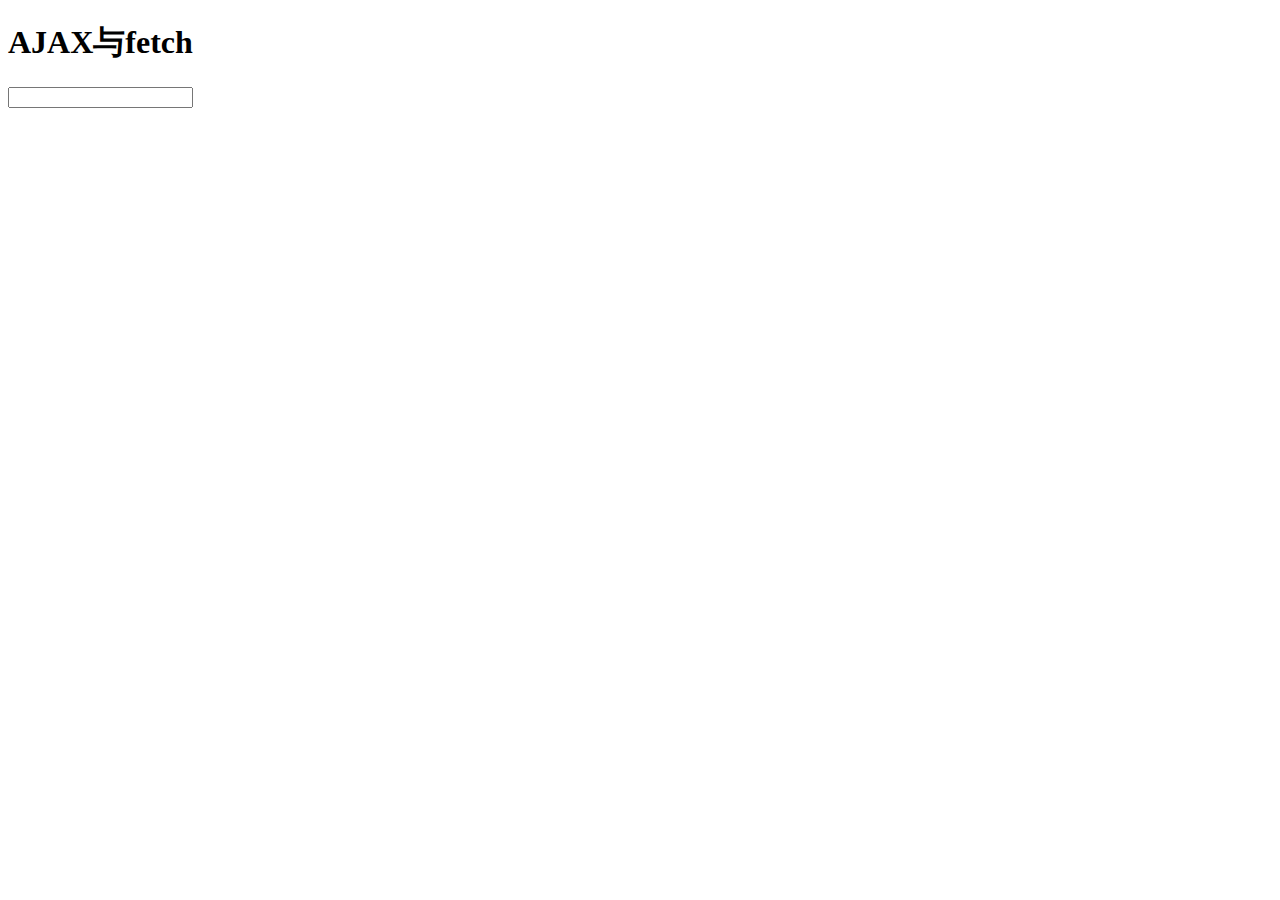
<file: AJAX与fetch.html>
<!DOCTYPE html>
<html>
	<head>
		<meta charset="utf-8">
		<title></title>
	</head>
	<body>
		<h1>AJAX与fetch</h1>
		<input type="text" id="text"/>
		
		<script type="text/javascript">
			/* AJAX */
			var xhr =  new XMLHttpRequest();
			xhr.open("get",url,false);
			xhr.onreadystatechange = function(){
				if (xhr.readyState ==4){
					if(xhr.status==200){
						var data = xhr.responseText;
						console.log(data);
					}
				}
			}
			xhr.onerror = function(){
				console.log("error");
			}
			xhr.send();
			
			/* fetch */
			fetch(url).then(response=>response.json()).then(data=>cosole.log(data)).catch(err=>cosole.log("error"))
			
			
			
			
			function success(text){
				var text = document.getElementById('text');
				text.innerHTML = text;
			}
			function error(code){
				var text = document.getElementById('text');
				text.innerHTML = 'erroe.code:'+code;
			}
			
			/* var xhr = new XMLHttpRequest();
			xhr.onreadystatechange=function(){
				if(xhr.readyState===4){
					if(xhr.status===200){
						return success(xhr.responseText);
					}else{
						error(xhr.status);
					}
				}else{
					
				}
			}
			xhr.open('get',URL,false);
			xhr.send();
			
			var xhr = new ActiveXObject('Microsoft.XMLHttp'); */
			var xhr ;
			if(window.XMLHttpRequest){
				xhr = new XMLHttpRequest()
			}els{
				xhr = ActiveXObject('Microsoft.XMLHTTP');
			}
		</script>
	</body>
</html>
</file>
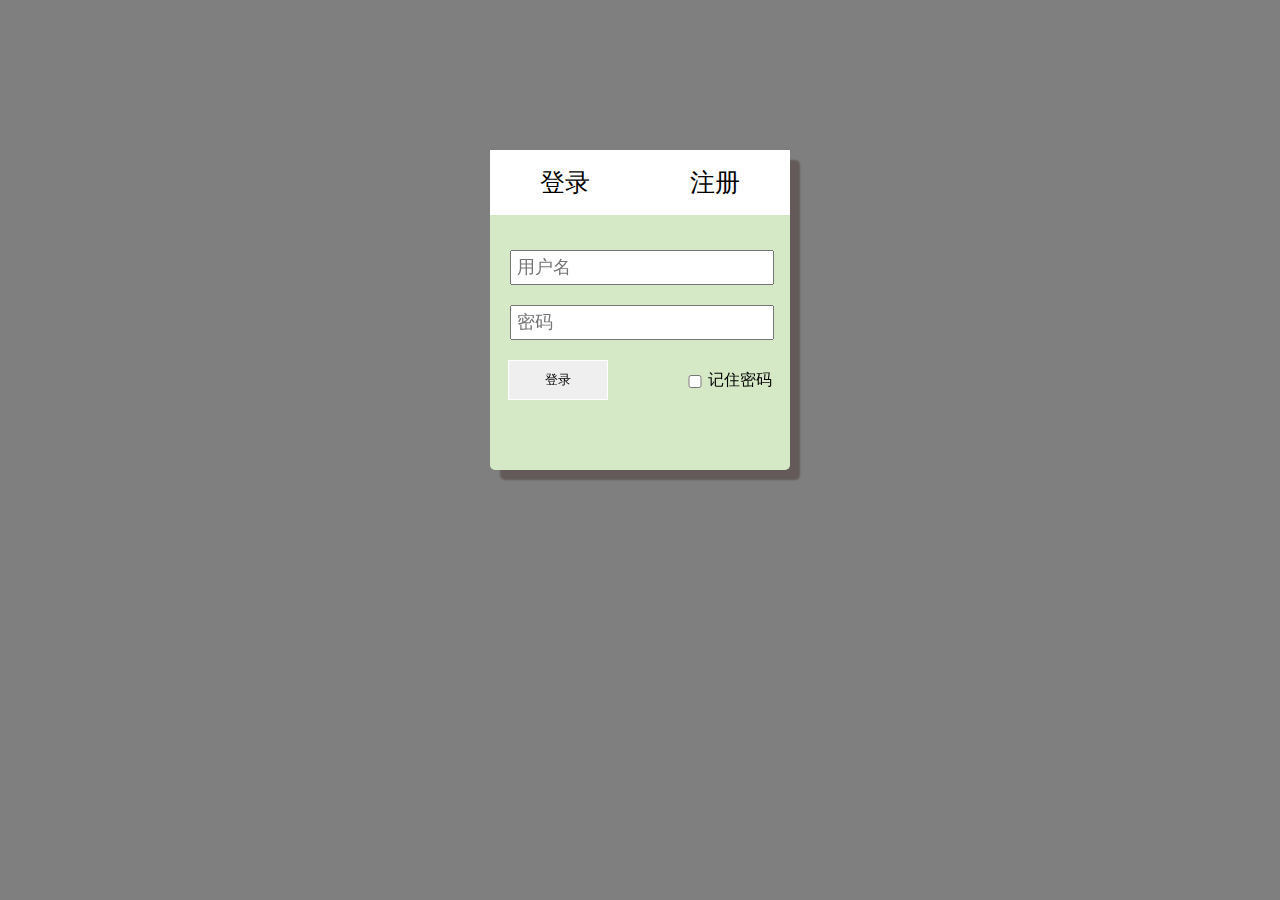
<file: login.html>
<!DOCTYPE html>
<html>
	<head>
		<meta charset="utf-8">
		<title></title>
		<style type="text/css">
			/* 会员登录 */
			.user-modal{
				position: fixed;
				top: 0;
				left: 0;
				width: 100%;
				height: 100%;
				background: rgba(0, 0, 0,0.5); 
			}
			#user-form{
				box-sizing: border-box;
				box-shadow: 10px 10px 2px #645a5a;
				margin: 150px auto;
				width: 300px;
				height: 320px;
				background: #d6e9c6;
				border-radius: 5px;
				
			}
			.loginBtn{
				height: 80px;
			}
			.loginBtn button{
				float: left;
				width: 50%;
				background-color: white;
				border: 1px solid white;
				padding: 15px;
				font-size: 25px;
				margin-bottom: 10px;
			}
			
			/* 登录表单 */
			
			#login_container {
				text-align: center;
				height: 200px;
				padding: 10px;
			}
			
			#login_container input{
				padding: 5px;
				width: 250px;
				font-size: 18px;
				margin: 10px;
			}
			
			#login_container #rememberOrfindPwd{
				display: inline-block;
				height: 40px;
			}
			#login_container #rememberOrfindPwd button{
				float: left;
				height: 40px;
				border: 1px solid white;
				width: 100px;
				position: relative;
				left: 8px;
				top: 10px;
			}
			
			#login_container #rememberOrfindPwd #remember{
				float: right;
				position: relative;
				bottom: 25px;
				left: 50px;
				
			}
			#login_container #rememberOrfindPwd span{
				position: relative;
				left: 50px;
				top: 20px;
				
			}
			
			/* 登录表单结束 */
			
			/* 注册表单 */
			#regist_container {
				display: none;
				text-align: center;
				height: 200px;
				padding: 10px;
			}
			
			#regist_container input{
				padding: 5px;
				width: 250px;
				font-size: 18px;
				margin: 10px;
			}
			
			#regist_container #login_btn{
				width: 100px;;
				height: 40px;
				border: 1px solid white;
			}
			#regist_container #rememberOrfindPwd{
				display: inline-block;
				height: 40px;
			}
			
			/* 注册表单结束 */
			
		</style>
	</head>
	<body>
		<div class="user-modal">
			<div id="user-form" style="">
			<!-- 登录注册按钮 -->
				<div class="loginBtn">
					<button type="button" id="btn-left">登录</button>
					<button type="button" id="btn-right">注册</button>
				</div>
				<!-- 登录界面 -->
				<div id="login_container">
					<input type="text"  placeholder="用户名" id="login_number"  />
					<input type="password"  placeholder="密码" id="login_password" /><br>
					
					<div id="rememberOrfindPwd">
						<div class="remember-left">
							<button type="button"  id="login_btn">登录</button>
						</div>
						<div class="remember-right">
							<input id="remember" type="checkbox" style="margin-bottom: -1.5px;">
							<span >记住密码</span>
						</div>
					</div>
				</div>
				<!-- 注册界面 -->
				<div id="regist_container">
					<input type="text"  placeholder="用户名" id="login_number"  />
					<input type="password"  placeholder="密码" id="login_password" /><br>
					<input type="password"  placeholder="确认密码" id="login_password" /><br>
					<div id="rememberOrfindPwd">
						<div class="remember-left">
							<button type="button"  id="login_btn">注册</button>
						</div>
						<div class="remember-right">
							
						</div>
					</div>
				</div>
		</div>
	</div>	
		
	</body>
</html>
</file>
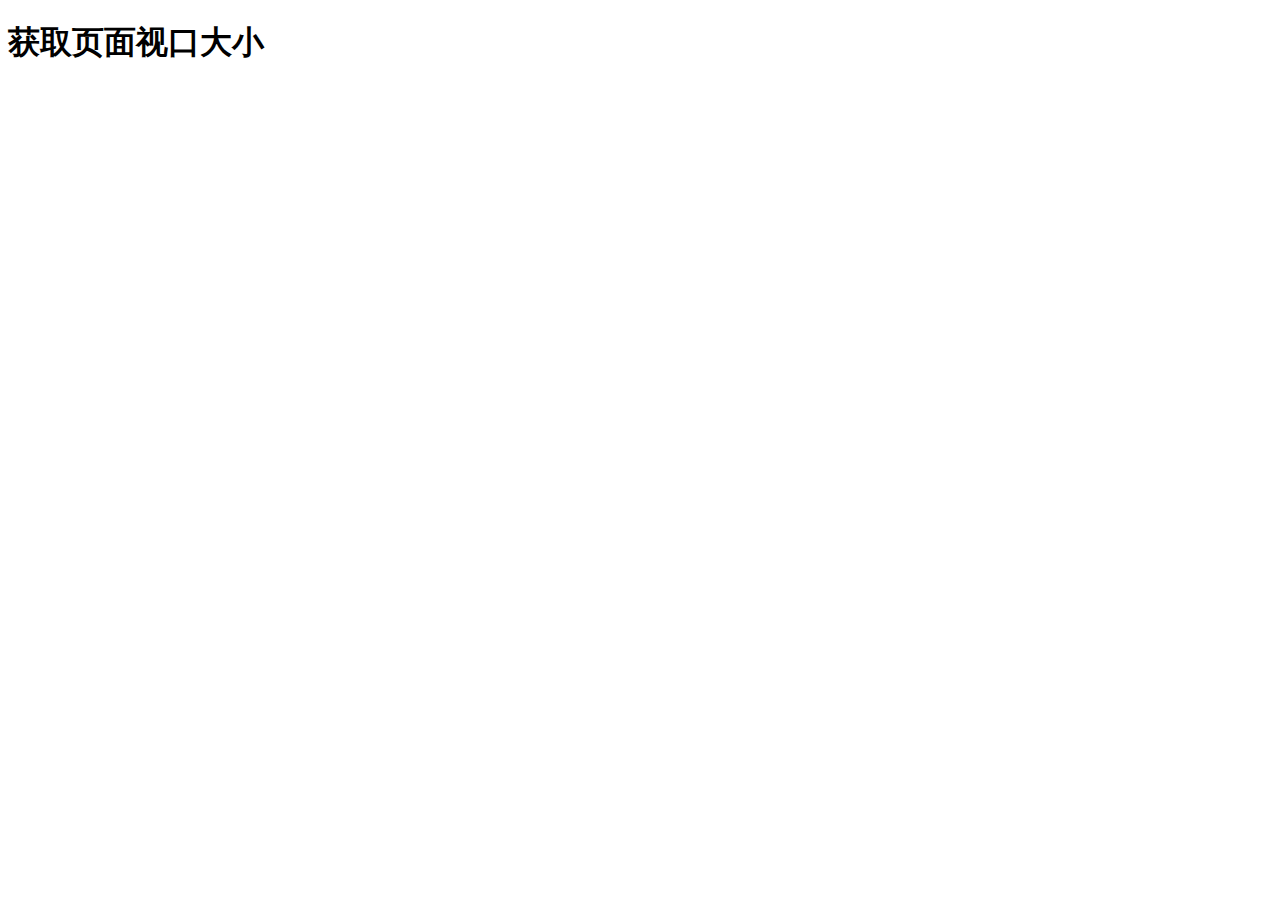
<file: WindowSizeExample.html>
<!DOCTYPE html>
<html>
	<head>
		<meta charset="utf-8">
		<title></title>
	</head>
	<body>
		<h1>获取页面视口大小</h1>
		
		<script type="text/javascript">
			var pageHeight = window.innerHeight;
			var pageWidth = window.innerWidth;
			if(typeof pageWidth!="number"){
				if(document.compatMode == "CSS1Compat"){
					pageHeight = document.documentElement.clientHeight;
					pageWidth = document.documentElement.clientWidth;
				}else{
					pageHeight=document.body.clientHeight;
					pageWidth=document.body.clientWidth;
				}
			}
			alert(pageHeight);
			alert(pageWidth);
		</script>
	</body>
</html>
</file>
